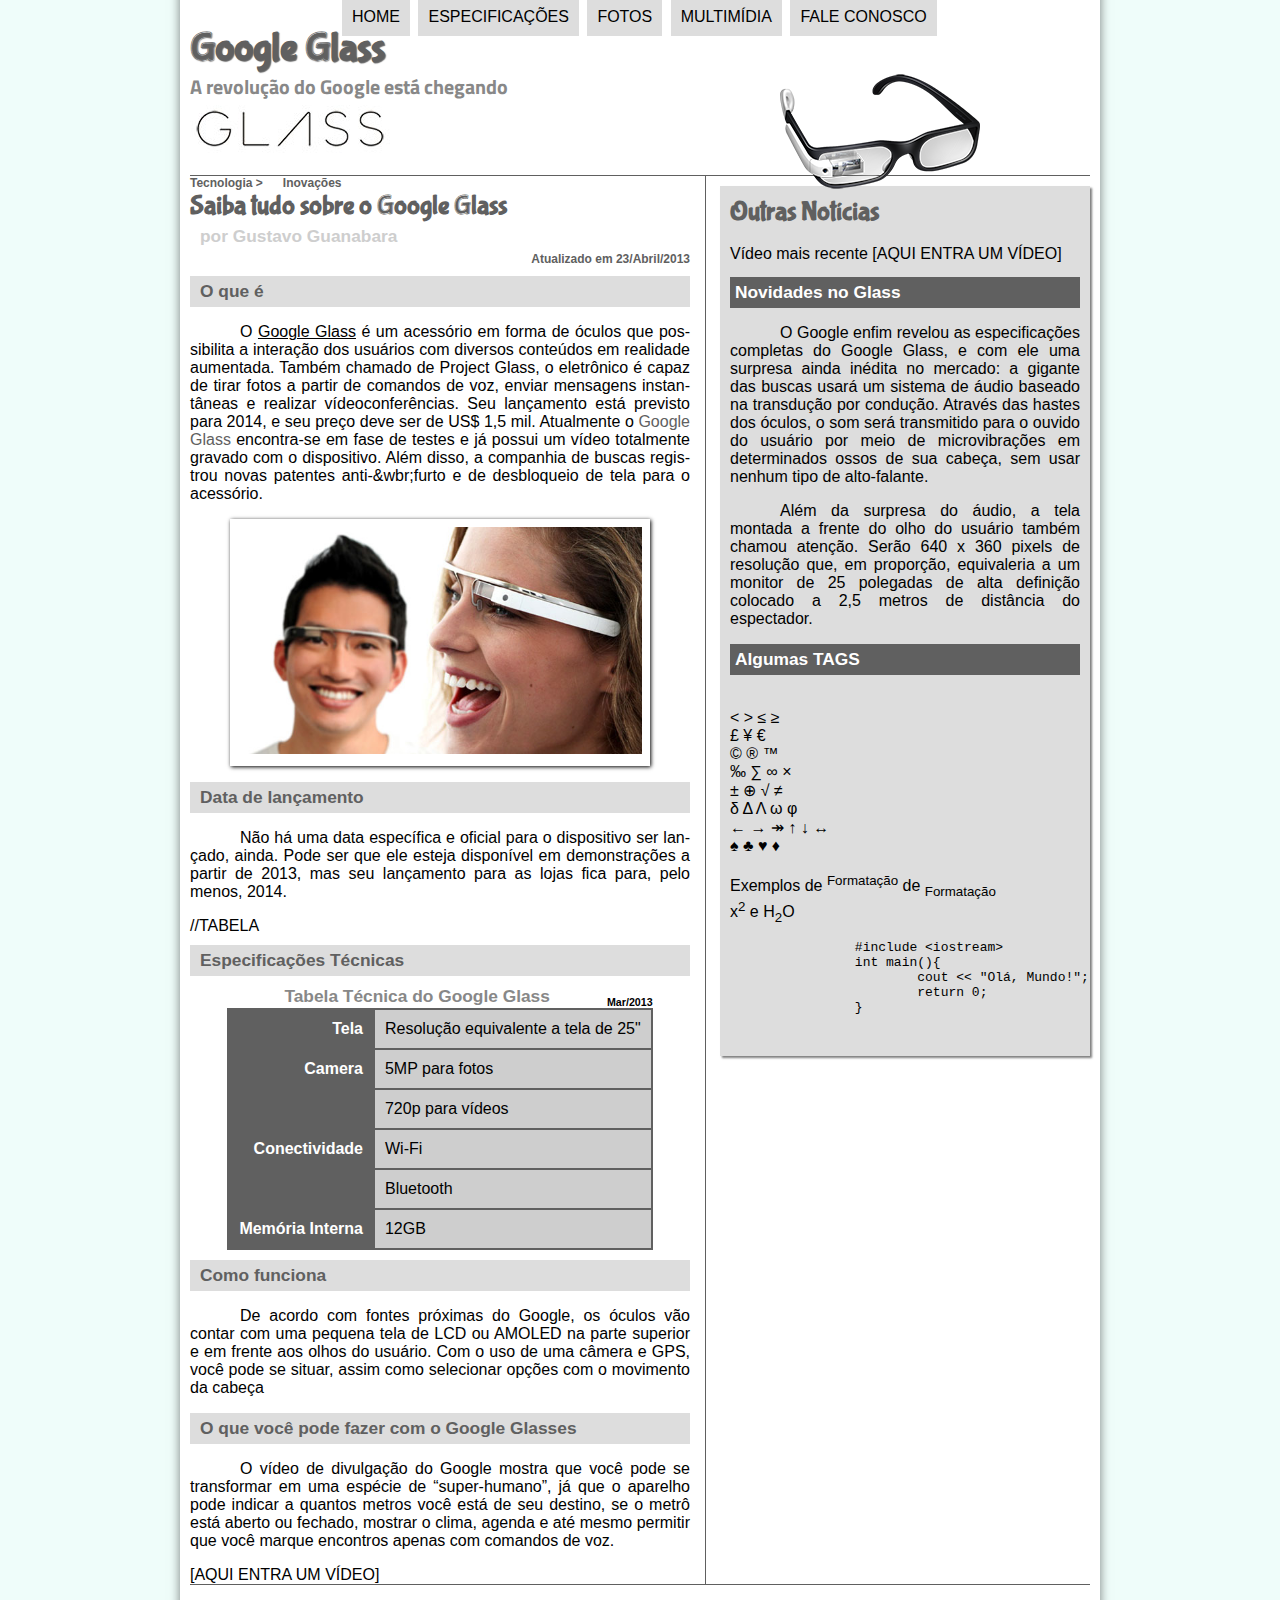
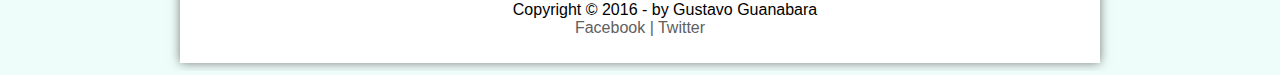
<file: index.html>
﻿<!DOCTYPE html>
<html>
    <head>
        <meta charset="UTF-8"/>
        <title>Tudo sobre Google Glass</title>  
		<link rel="stylesheet" href="_css/estilo.css"/>
    </head>
	<script language="javascript" src="_javascript/funcoes.js"></script>
    <body>
        <div id="interface">
			<header id="cabecalho">
				<hgroup>    
					<h1>Google Glass</h1>
					<h2>A revolução do Google está chegando</h2>
				</hgroup>
				<img id="icone" src="_imagens/glass-oculos-preto-peq.png"/>
				<nav id="menu">
					<h1>Menu Principal</h1>
					<ul type="disc">
						<li onmouseover="mudaFoto('_imagens/home.png')" onmouseout="mudaFoto('_imagens/glass-oculos-preto-peq.png')"><a href="index.html">Home</a></li>
						<li onmouseover="mudaFoto('_imagens/especificacoes.png')" onmouseout="mudaFoto('_imagens/glass-oculos-preto-peq.png')"><a href="specs.html">Especificações</a></li>
						<li onmouseover="mudaFoto('_imagens/fotos.png')" onmouseout="mudaFoto('_imagens/glass-oculos-preto-peq.png')"><a href="fotos.html">Fotos</a></li>
						<li onmouseover="mudaFoto('_imagens/multimidia.png')" onmouseout="mudaFoto('_imagens/glass-oculos-preto-peq.png')"><a href="multimidia.html">Multimídia</a></li>
						<li onmouseover="mudaFoto('_imagens/contato.png')" onmouseout="mudaFoto('_imagens/glass-oculos-preto-peq.png')"><a href="fale-conosco.html">Fale conosco</a></li>
					</ul>
				</nav>
			</header>
			<section id="corpo">
			<article id="noticia-principal">
				<header id="cabecalho-artigo">
				<hgroup>
					<h3>Tecnologia > &nbsp;&nbsp;&nbsp;&nbsp; Inovações</h3> <!-- &nbsp; dá espaços e <br/> quebra a linha -->
					<h1>Saiba tudo sobre o Google Glass</h1>
					<h2>por Gustavo Guanabara</h2>
					<h3 class="direita">Atualizado em 23/Abril/2013</h3>
				</hgroup>				
				</header>
	<h2 style="text-align: left">O que é</h2> <!-- &wbr; separa a palavra sem hífen e &shy; separa a palavra com hífen -->
	<p>O <span style="text-decoration: underline;">Google Glass</span> é um aces&shy;só&shy;rio em for&shy;ma de óculos que pos&shy;sibi&shy;li&shy;ta a in&shy;tera&shy;ção dos usuá&shy;rios com di&shy;ver&shy;sos con&shy;teú&shy;dos em reali&shy;da&shy;de aumen&shy;ta&shy;da. Também chamado de Project Glass, o ele&shy;trôni&shy;co é capaz de tirar fotos a partir de coma&shy;ndos de voz, enviar mensa&shy;gens ins&shy;tan&shy;tâ&shy;neas e rea&shy;li&shy;zar ví&shy;deo&shy;con&shy;fe&shy;rên&shy;cias. Seu lan&shy;çame&shy;nto está pre&shy;visto para 2014, e seu preço deve ser de US$ 1,5 mil. Atual&shy;me&shy;nte o <a href="http://glass.google.com" target="_blank">Google Glass</a> en&shy;con&shy;tra-se em fase de tes&shy;tes e já pos&shy;sui um vídeo to&shy;tal&shy;mente gra&shy;va&shy;do com o dis&shy;posi&shy;ti&shy;vo. Além dis&shy;so, a compa&shy;nhia de buscas re&shy;gis&shy;trou novas pa&shy;ten&shy;tes anti-&wbr;furto e de des&shy;blo&shy;queio de tela para o aces&shy;só&shy;rio.</p>
	
	<figure class="foto-legenda">
		<img src="_imagens/glass-quadro-homem-mulher.jpg"/>
		<figcaption>
			<h3>Google Glass</h3>
			<p>Uma nova maneira de ver o mundo.</p>
		</figcaption>
	</figure>
	
	<h2>Data de lançamento</h2>
	<p>Não há uma data es&shy;pecí&shy;fi&shy;ca e ofi&shy;cial para o dis&shy;posi&shy;tivo ser lan&shy;çado, ainda. Pode ser que ele es&shy;teja disp&shy;oní&shy;vel em de&shy;mons&shy;tra&shy;ções a partir de 2013, mas seu lan&shy;çamen&shy;to para as lojas fica para, pelo menos, 2014.</p>
//TABELA
	<h2>Especificações Técnicas</h2>
	<table id="tabelaspec">
	<caption>Tabela Técnica do Google Glass <span>Mar/2013</span></caption>
	<tr><td class="ce">Tela</td><td class="cd">Resolução equivalente a tela de 25"</td></tr>
	<tr><td rowspan="2" class="ce">Camera</td><td class="cd">5MP para fotos</td></tr>
	<tr><td class="cd">720p para vídeos</td></tr>
	<tr><td rowspan="2" class="ce">Conectividade</td><td class="cd">Wi-Fi</td></tr>
	<tr><td class="cd">Bluetooth</td></tr>
	<tr><td class="ce">Memória Interna</td><td class="cd">12GB</td></tr>
	</table>

	<h2>Como funciona</h2>
	<p>De acordo com fon&shy;tes próximas do Google, os ócu&shy;los vão contar com uma pe&shy;que&shy;na tela de LCD ou AMOLED na parte superior e em frente aos olhos do usuá&shy;rio. Com o uso de uma câ&shy;mera e GPS, vo&shy;cê pode se si&shy;tuar, assim como se&shy;le&shy;cio&shy;nar opções com o mo&shy;vi&shy;men&shy;to da ca&shy;be&shy;ça</p>

	<h2>O que você pode fazer com o Google Glasses</h2>
	<p>O vídeo de di&shy;vul&shy;ga&shy;ção do Google mos&shy;tra que você po&shy;de se trans&shy;for&shy;mar em uma espécie de “su&shy;per-hu&shy;ma&shy;no”, já que o apa&shy;re&shy;lho pode indi&shy;car a quan&shy;tos metros você está de seu des&shy;tino, se o metrô está aber&shy;to ou fe&shy;cha&shy;do, mos&shy;trar o clima, agenda e até mesmo per&shy;mi&shy;tir que você mar&shy;que en&shy;con&shy;tros apenas com coman&shy;dos de voz.</p>

	[AQUI ENTRA UM VÍDEO]
			</article>
	</section>
	<aside id="lateral">
	<h1>Outras Notícias</h1>
	Vídeo mais recente

	[AQUI ENTRA UM VÍDEO]

	<h2>Novidades no Glass</h2>
	<p>O Google enfim revelou as especificações completas do Google Glass, e com ele uma surpresa ainda inédita no mercado: a gigante das buscas usará um sistema de áudio baseado na transdução por condução. Através das hastes dos óculos, o som será transmitido para o ouvido do usuário por meio de microvibrações em determinados ossos de sua cabeça, sem usar nenhum tipo de alto-falante.</p>

	<p>Além da surpresa do áudio, a tela montada a frente do olho do usuário também chamou atenção. Serão 640 x 360 pixels de resolução que, em proporção, equivaleria a um monitor de 25 polegadas de alta definição colocado a 2,5 metros de distância do espectador.</p>

	<h2>Algumas TAGS</h2>
	<p><br/>&lt;
	&gt;
	&le;
	&ge;<br/>
	&pound;
	&yen;
	&euro;<br/>
	&copy;
	&reg;
	&trade;<br/>
	&permil;
	&sum;
	&infin;
	&times;<br/>
	&plusmn;
	&oplus;
	&radic;
	&ne;<br/>
	&delta;
	&Delta;
	&Lambda;
	&omega;
	&phi;<br/>
	&larr;
	&rarr;
	&Rarr;
	&uarr;
	&darr;
	&harr;<br/>
	&spades;
	&clubs;
	&hearts;
	&diams;<br/><br/>
		Exemplos de <sup>Formatação</sup> de <sub>Formatação</sub> <br/>
		x<sup>2</sup> e H<sub>2</sub>O<br/>
		<code><pre>
		#include &lt;iostream&gt;
		int main(){
			cout << "Olá, Mundo!";
			return 0;
		}
		</pre></code>

		</p>
	</aside>
	<footer id="rodape">
				<p>Copyright &copy; 2016 - by Gustavo Guanabara<br/>
				<a href="http://facebook.com/sonetando" target="_blank">Facebook<a/> | <a href="http://twitter.com/Luizin07" target="_blank">Twitter<a/></p>
			</footer>
        </div>
    </body>
</html>
</file>
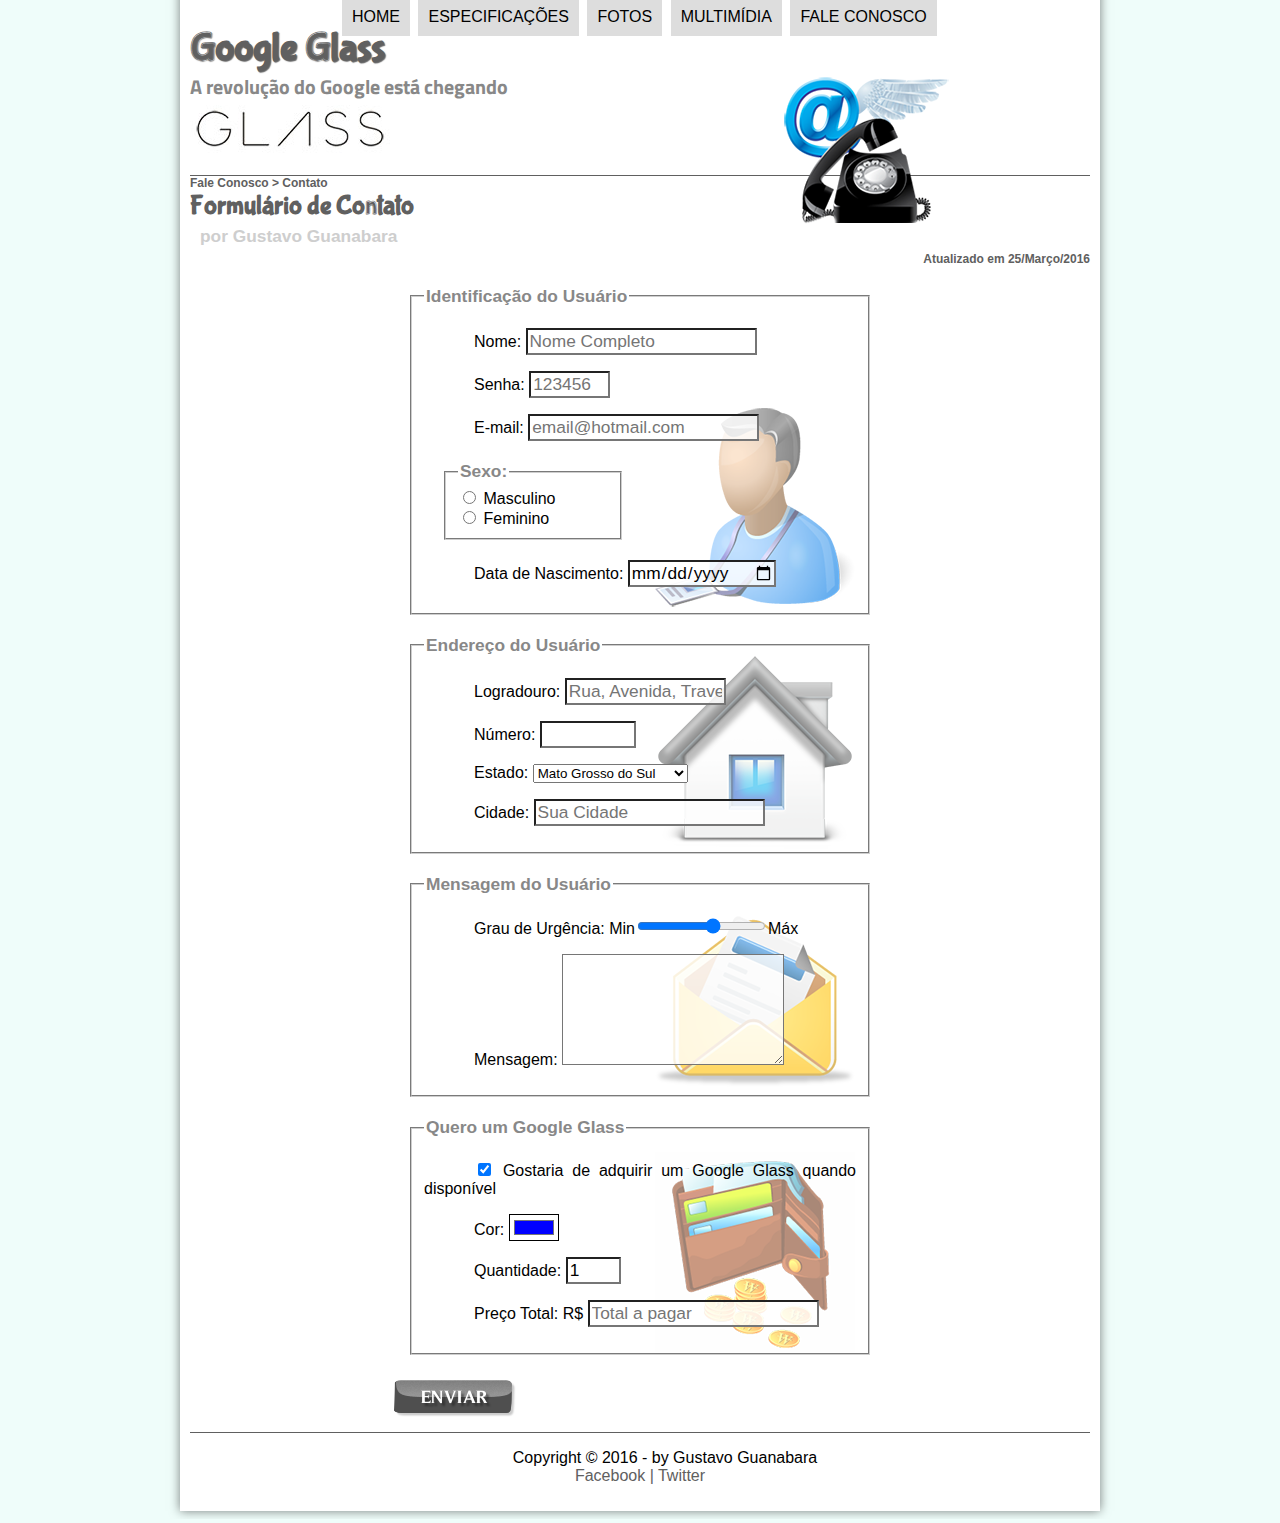
<file: fale-conosco.html>
<!DOCTYPE html>
<html>
    <head>
        <meta charset="UTF-8"/>
        <title>Tudo sobre Google Glass</title>  
		<link rel="stylesheet" href="_css/estilo.css"/>
		<link rel="stylesheet" href="_css/form.css"/>
		<script language="javascript" src="_javascript/funcoes.js"></script>	
		<script>
			function calc_total(){
				var qtd = parseInt(document.getElementById('cQtd').value);
				tot = qtd * 1500;
				document.getElementById('cTot').value = tot;
			}
		</script>
    </head>
    <body>
        <div id="interface">
			<header id="cabecalho">
				<hgroup>    
					<h1>Google Glass</h1>
					<h2>A revolução do Google está chegando</h2>
				</hgroup>
				<img id="icone" src="_imagens/contato.png"/>
				<nav id="menu">
					<h1>Menu Principal</h1>
					<ul type="disc">
						<li onmouseover="mudaFoto('_imagens/home.png')" onmouseout="mudaFoto('_imagens/contato.png')"><a href="index.html">Home</a></li>
						<li onmouseover="mudaFoto('_imagens/especificacoes.png')" onmouseout="mudaFoto('_imagens/contato.png')"><a href="specs.html">Especificações</a></li>
						<li onmouseover="mudaFoto('_imagens/fotos.png')" onmouseout="mudaFoto('_imagens/contato.png')"><a href="fotos.html">Fotos</a></li>
						<li onmouseover="mudaFoto('_imagens/multimidia.png')" onmouseout="mudaFoto('_imagens/contato.png')"><a href="multimidia.html">Multimídia</a></li>
						<li onmouseover="mudaFoto('_imagens/contato.png')" onmouseout="mudaFoto('_imagens/contato.png')"><a href="fale-conosco.html">Fale conosco</a></li>
					</ul>
				</nav>
			</header>
<section id="corpo-full">
	<article id="noticia-principal">
				<header id="cabecalho-artigo">
				<hgroup>
					<h3>Fale Conosco > Contato</h3> <!-- &nbsp; dá espaços e <br/> quebra a linha -->
					<h1>Formulário de Contato</h1>
					<h2>por Gustavo Guanabara</h2>
					<h3 class="direita">Atualizado em 25/Março/2016</h3>
				</hgroup>				
				</header>

<form method="post" id="fContato" action="mailto:luizcarlos_bsb2006@hotmail.com" oninput="calc_total();">
	<fieldset id="usuario">
		<legend>Identificação do Usuário</legend>
			<p><label for="cNome">Nome: </label><input type="text" name="tNome" id="cNome" size="20" maxlength="30" placeholder="Nome Completo"/></p>
			<p><label for="cSenha">Senha: </label><input type="password" name="tSenha" id="cSenha" size="5" maxlength="6" placeholder="123456"/></p>
			<p><label for="cEmail">E-mail: </label><input type="email" name="tEmail" id="cEmail" size="20" maxlength="40" placeholder="email@hotmail.com"/></p>
			<fieldset id="sexo"><legend>Sexo:</legend>
				<input type="radio" name="tSexo" id="cMas"/> <label for="cMas" checked>Masculino</label><br/>
				<input type="radio" name="tSexo" id="cFem"/> <label for="cFem">Feminino</label></fieldset>
			<p><label for="cNasc">Data de Nascimento: </label><input type="date" name="tNasc" id="cNasc"/></p>
	</fieldset>

	<fieldset id="endereco">
		<legend>Endereço do Usuário</legend>
			<p><label for="cRua">Logradouro: </label><input type="text" name="tRua" id="cRua" size="13" maxlength="80" placeholder="Rua, Avenida, Travessa, etc."/></p>
			<p><label for="cNum">Número: </label><input type="number" name="tNum" id="cNum" min="0" max="99999"/></p>
			<p><label for="cEst">Estado: </label>
			<select name="tEst" id="cEst">
				<optgroup label="Região Centro-Oeste">
					<option value="BSB" selected>Brasília</option>
					<option value="MT" selected>Mato Grosso</option>
					<option value="MS" selected>Mato Grosso do Sul</option>
				</optgroup>
				<optgroup label="Região Sudeste">
					<option value="RJ">Rio de Janeiro</option>
					<option value="SP">São Paulo</option>
					<option value="MG">Minas Gerais</option>
				</optgroup>
				<optgroup label="Região Sul">
					<option value="PR">Paraná</option>
					<option value="SC">Santa Catarina</option>
					<option value="RS">Rio Grande do Sul</option>
				</optgroup>
			</select></p>
			<p><label for="cCid">Cidade: </label>
			<input type="text" name="tCid" id="cCid" maxlength="40" size="20" placeholder="Sua Cidade" list="cidade"/></p>
			<datalist id="cidade">
				<option value="Plano Piloto"></option>
				<option value="Taguatinga"></option>
				<option value="Ceilândia"></option>
				<option value="Samambaia"></option>
			</datalist>
	</fieldset>

	<fieldset id="mensagem">
		<legend>Mensagem do Usuário </legend>
			<p><label for="cUrg">Grau de Urgência:
			Min<input type="range" name="tUrg" id="cUrg" min="0" max="10" step="2"/>Máx</p>
			<p><label for="cMsg">Mensagem: 
			<textarea type="tMsg" name="cMsg" id="cMsg" col="35" rows="5" placeholder="Deixe aqui sua mensagem">
			</textarea></p>
	</fieldset>

	<fieldset id="pedido">
		<legend id="pedido">Quero um Google Glass</legend>
			<p><input type="checkbox" name="tPed" id="cPed" checked/>
			<label for="cPed">Gostaria de adquirir um Google Glass quando disponível </label></p>
			<p><label for="cCor">Cor: 
			<input type="color" name="tCor" id="cCor" value="#0000FF"/></p>
			<p><label for="cQtd">Quantidade: 
			<input type="number" name="tQtd"id="cQtd" min="1" max="5" value="1"/></p>
			<p><label for="cTot">Preço Total: R$ 
			<input type="text" name="tTot" id="cTot" placeholder="Total a pagar" readonly/></p>
	</fieldset>

	<input type="image" name="tEnviar" src="_imagens/botao-enviar.png"/>
</form>
	</article>	
</section>	
			<footer id="rodape">
				<p>Copyright &copy; 2016 - by Gustavo Guanabara<br/>
				<a href="http://facebook.com/sonetando" target="_blank">Facebook<a/> | <a href="http://twitter.com/Luizin07" target="_blank">Twitter<a/></p>
			</footer>
        </div>
    </body>
</html>
</file>
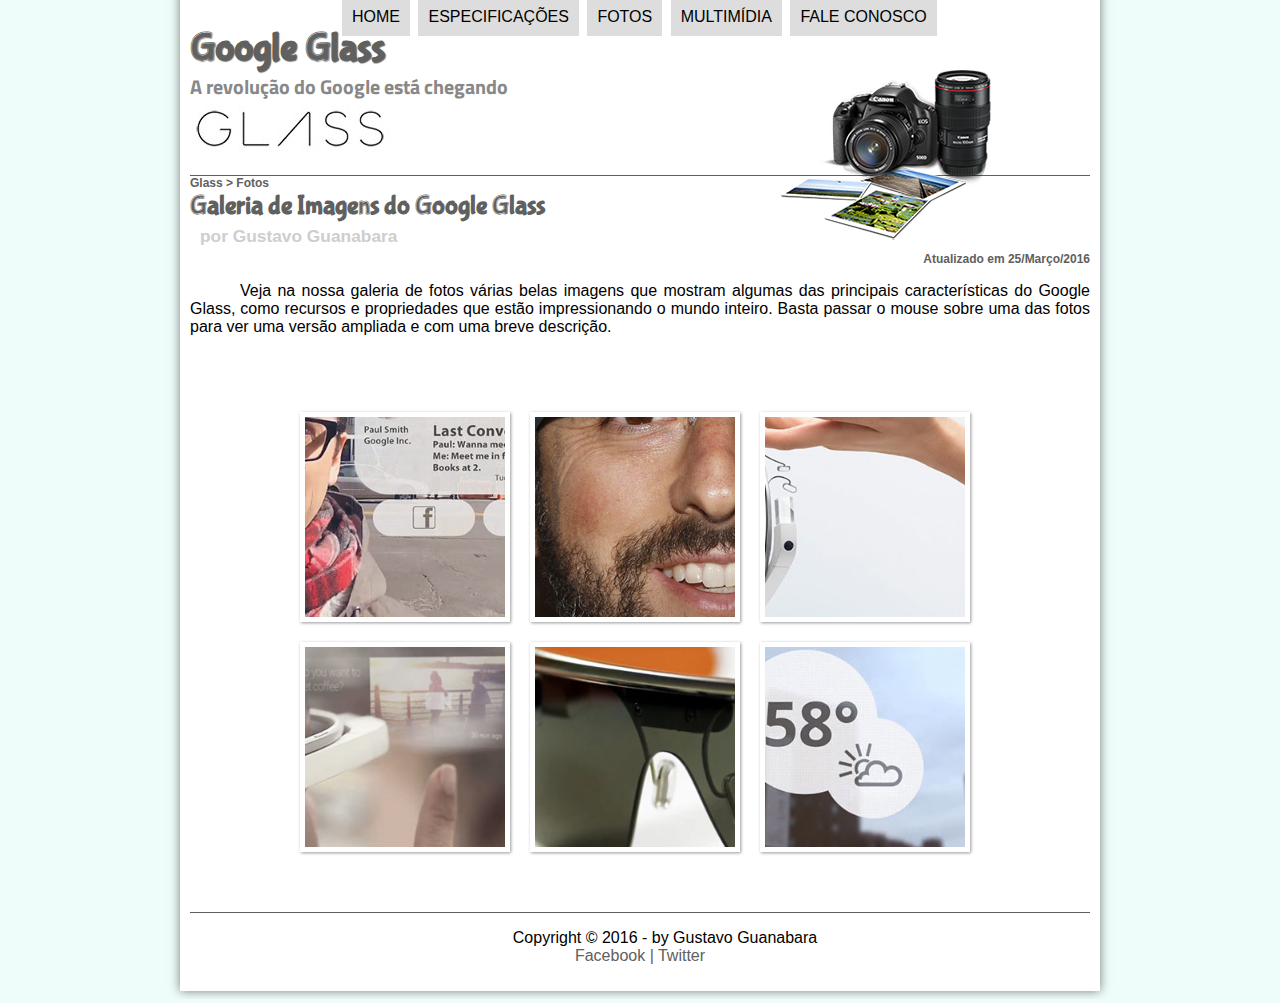
<file: fotos.html>
<!DOCTYPE html>
<html>
    <head>
        <meta charset="UTF-8"/>
        <title>Tudo sobre Google Glass</title>  
		<link rel="stylesheet" href="_css/estilo.css"/>
		<link rel="stylesheet" href="_css/fotos.css"/>
    </head>
	<script language="javascript" src="_javascript/funcoes.js"></script>
    <body>
        <div id="interface">
			<header id="cabecalho">
				<hgroup>    
					<h1>Google Glass</h1>
					<h2>A revolução do Google está chegando</h2>
				</hgroup>
				<img id="icone" src="_imagens/fotos.png"/>
				<nav id="menu">
					<h1>Menu Principal</h1>
					<ul type="disc">
						<li onmouseover="mudaFoto('_imagens/home.png')" onmouseout="mudaFoto('_imagens/fotos.png')"><a href="index.html">Home</a></li>
						<li onmouseover="mudaFoto('_imagens/especificacoes.png')" onmouseout="mudaFoto('_imagens/fotos.png')"><a href="specs.html">Especificações</a></li>
						<li onmouseover="mudaFoto('_imagens/fotos.png')" onmouseout="mudaFoto('_imagens/fotos.png')"><a href="fotos.html">Fotos</a></li>
						<li onmouseover="mudaFoto('_imagens/multimidia.png')" onmouseout="mudaFoto('_imagens/fotos.png')"><a href="multimidia.html">Multimídia</a></li>
						<li onmouseover="mudaFoto('_imagens/contato.png')" onmouseout="mudaFoto('_imagens/fotos.png')"><a href="fale-conosco.html">Fale conosco</a></li>
					</ul>
				</nav>
			</header>
<section id="corpo-full">
	<article id="noticia-principal">
				<header id="cabecalho-artigo">
				<hgroup>
					<h3>Glass > Fotos</h3> <!-- &nbsp; dá espaços e <br/> quebra a linha -->
					<h1>Galeria de Imagens do Google Glass</h1>
					<h2>por Gustavo Guanabara</h2>
					<h3 class="direita">Atualizado em 25/Março/2016</h3>
				</hgroup>				
				</header>
	</article>

<p>Veja na nossa galeria de fotos várias belas imagens que mostram algumas das principais características do Google Glass, como recursos e propriedades que estão impressionando o mundo inteiro. Basta passar o mouse sobre uma das fotos para ver uma versão ampliada e com uma breve descrição.</p>

<ul id="album-fotos">
<li id="foto01"><span>Agenda e lembretes</span></li>
<li id="foto02"><span>Sergey Brin usando o Glass</span></li>
<li id="foto03"><span>Leve e compacto</span></li>
<li id="foto04"><span>Sensação de uma tela de 50"</span></li>
<li id="foto05"><span>Vários tipos de lente</span></li>
<li id="foto06"><span>Informações importantes</span></li>
</ul>
</section>
			<footer id="rodape">
				<p>Copyright &copy; 2016 - by Gustavo Guanabara<br/>
				<a href="http://facebook.com/sonetando" target="_blank">Facebook<a/> | <a href="http://twitter.com/Luizin07" target="_blank">Twitter<a/></p>
			</footer>
        </div>
    </body>
</html>
</file>
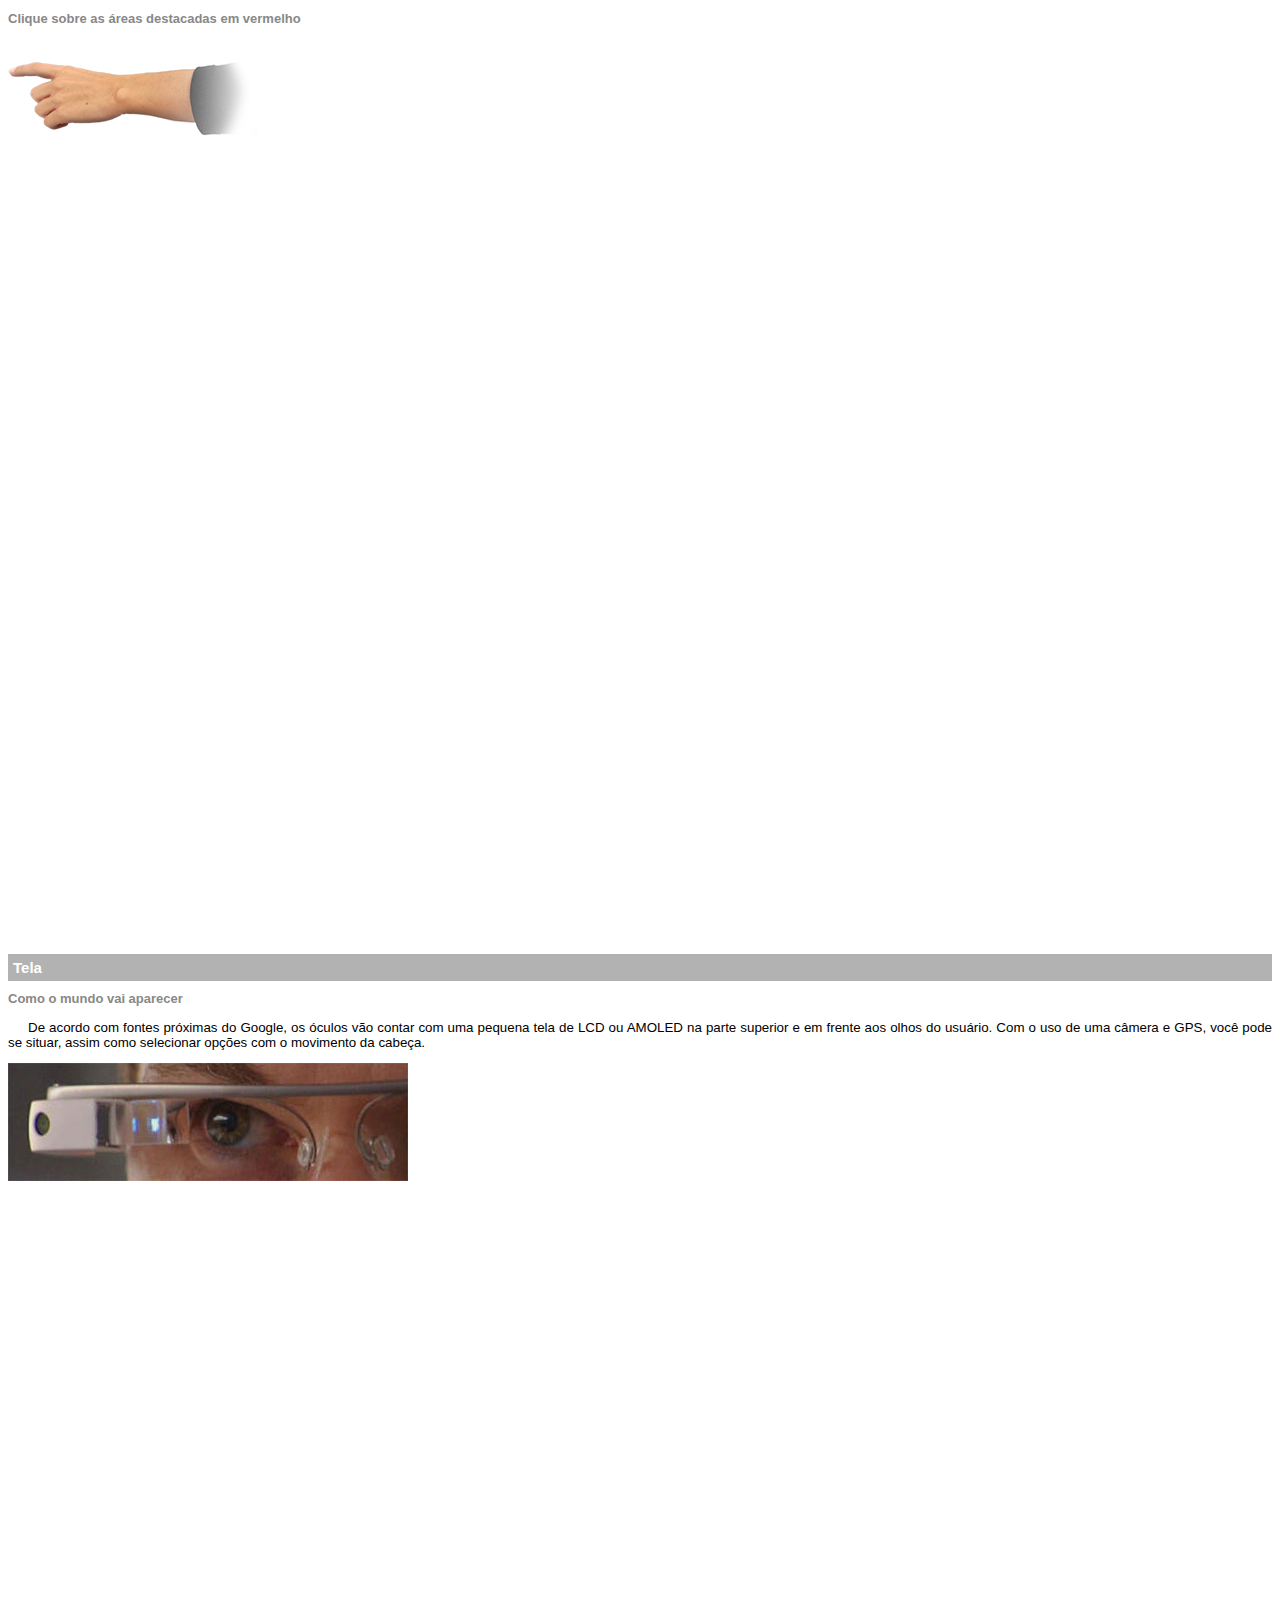
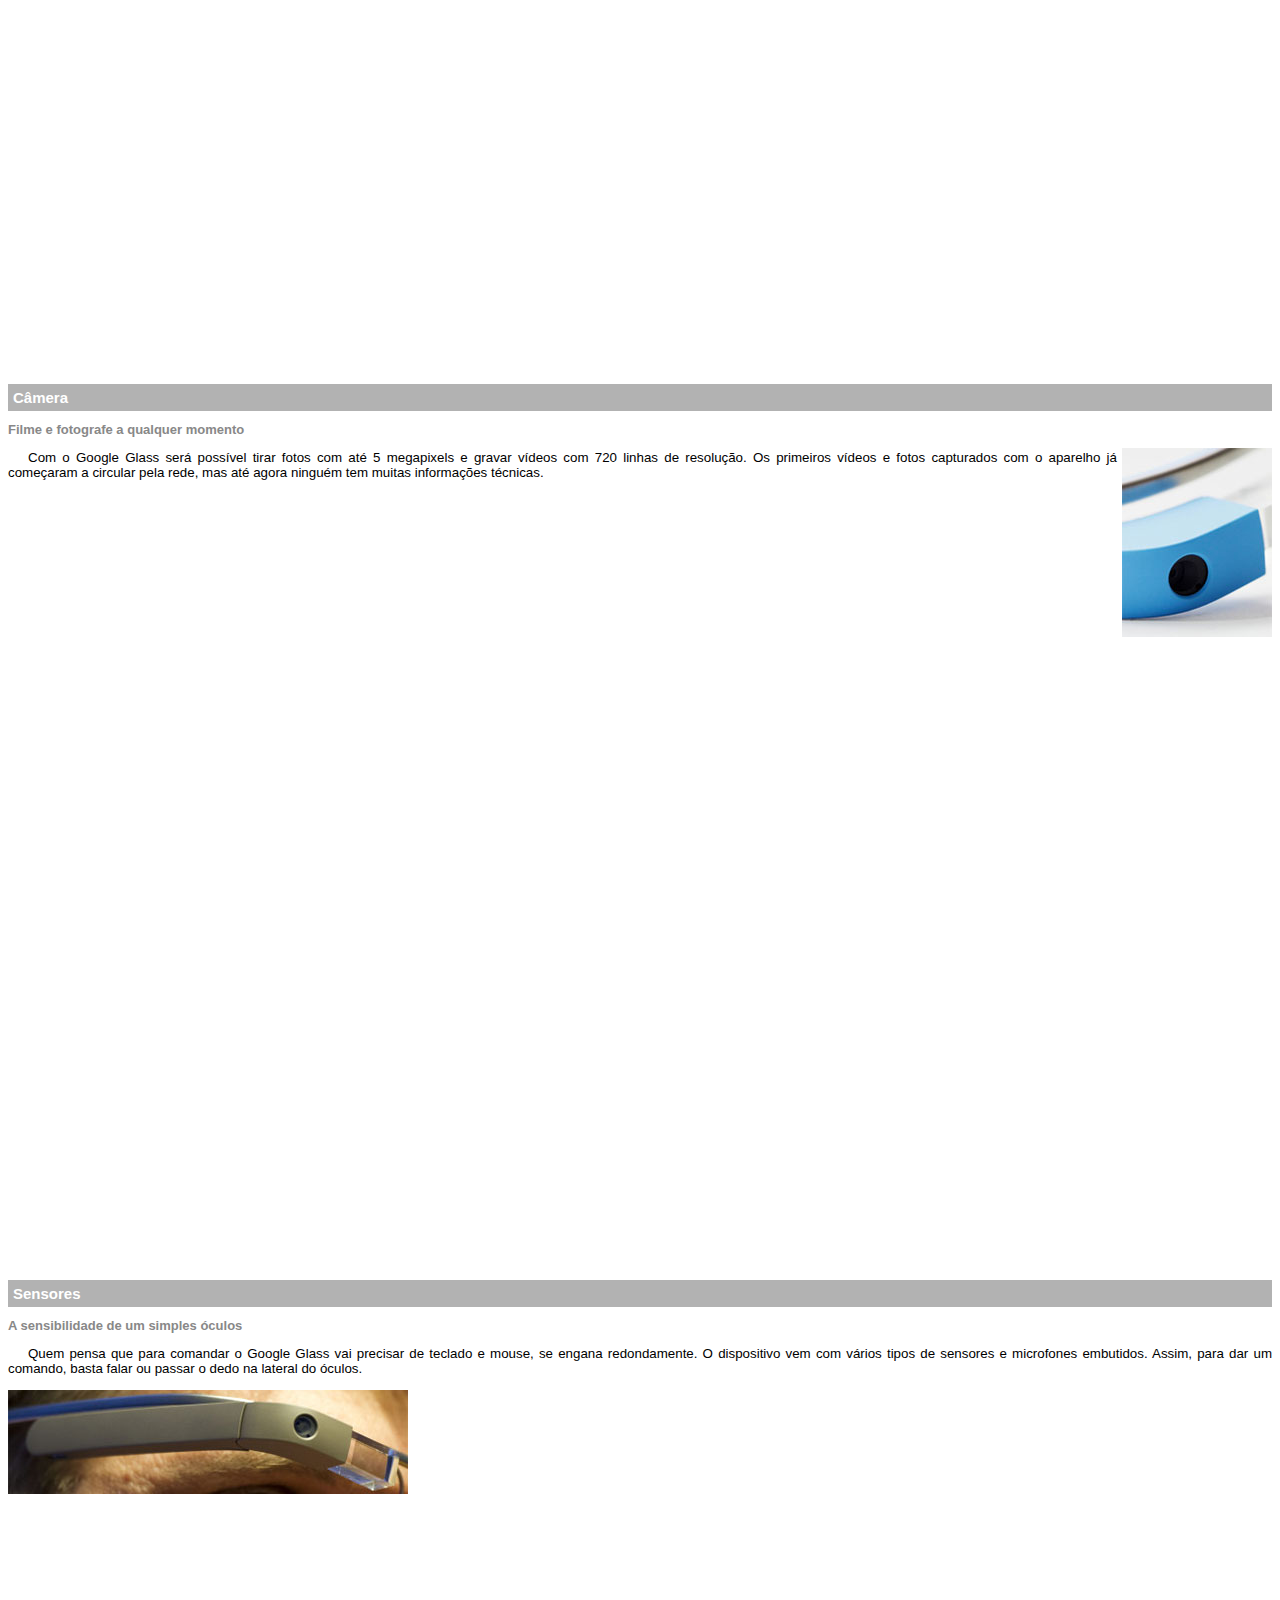
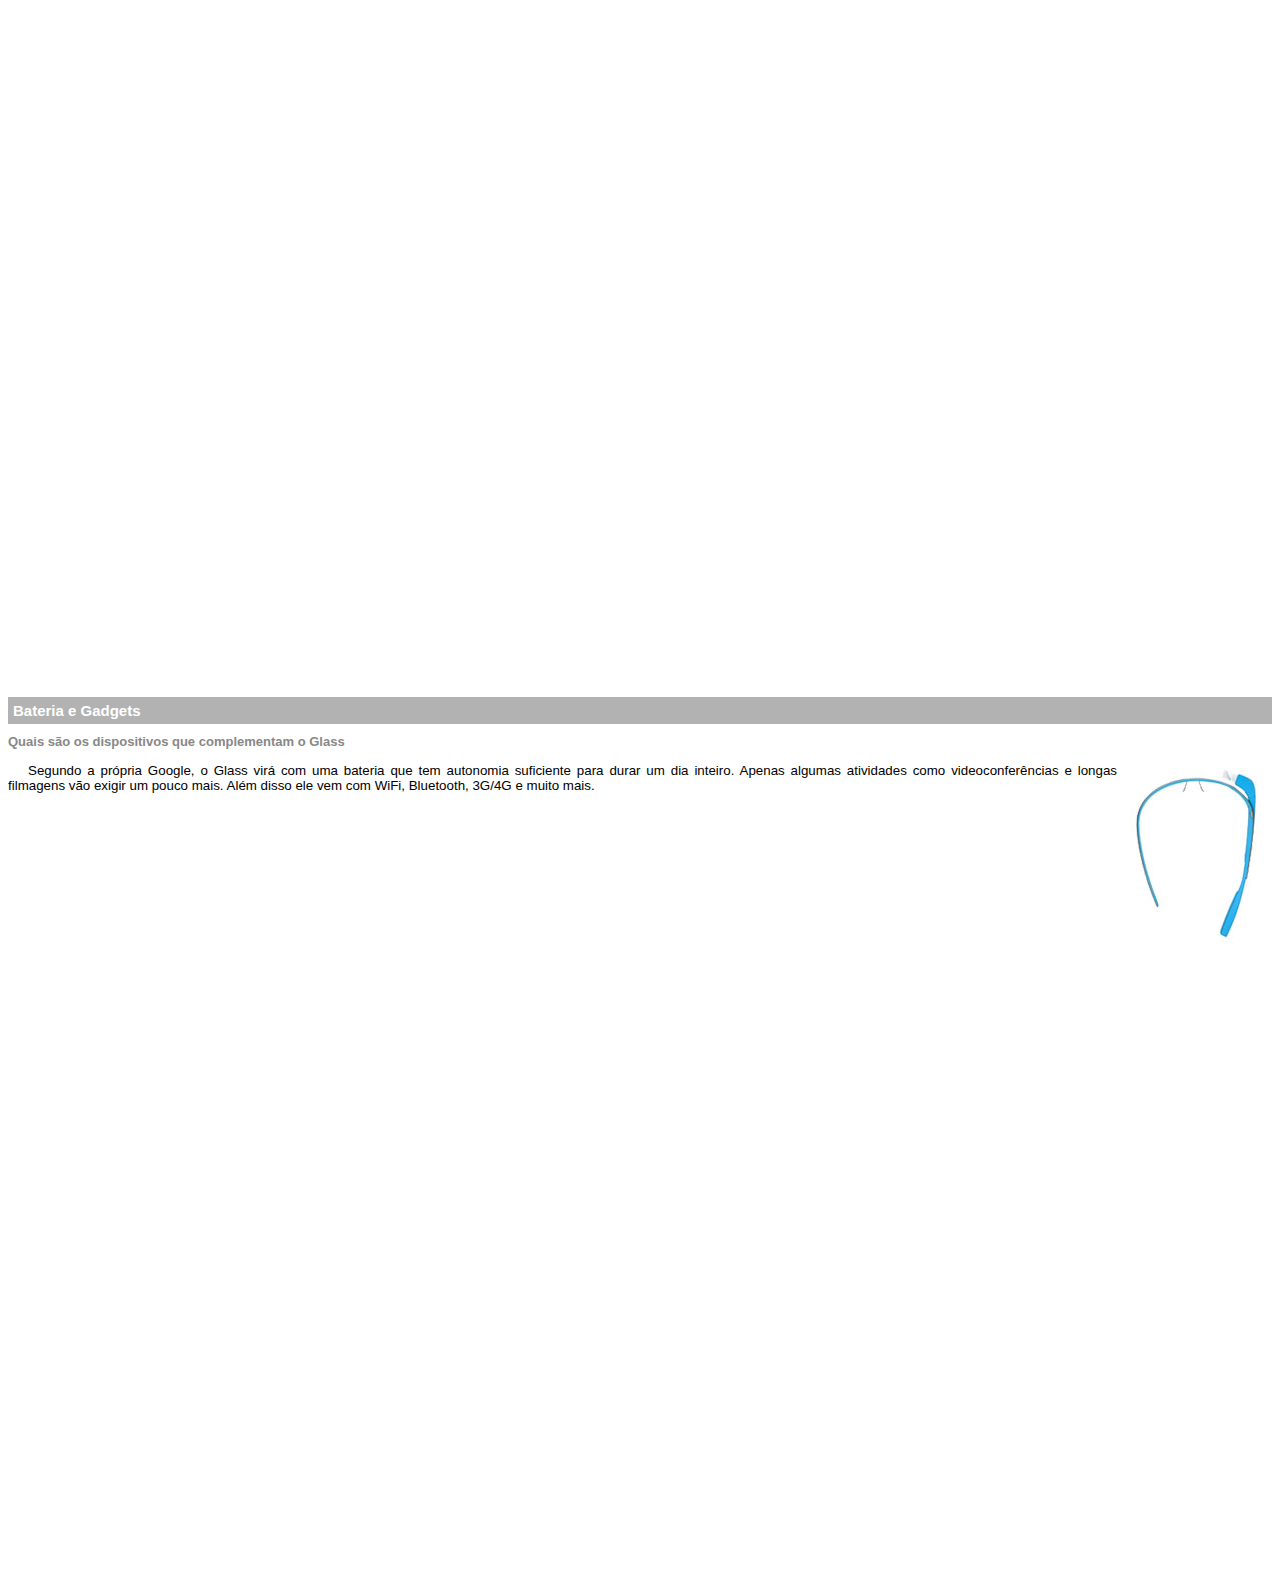
<file: google-glass.html>
<!DOCTYPE html>
<html>
<head>
	<meta charset="UTF-8"/>
	<title>Informações sobre Google Glass</title>
	<style>
		body{
			font-family: Arial;
			font-size: 10pt;			
		}
		p{
			text-align: justify;
			text-indent: 20px;
		}
		article h1{
			font-size: 15px;
			color: #ffffff;
			background-color: rgba(0,0,0,.3);
			padding: 5px;
			margin: 0x;
		}
		article h2{
			font-size: 13px;
			color: #888888;
			margin: 0x;
		}
		article{
			margin-bottom: 800px;
		}
		img.img-dir{
			display: block;
			float: right;
			margin-left: 5px;
		}
	</style>
</head>
<body>
<article id="top">
<header>
<h2>Clique sobre as áreas destacadas em vermelho</h2>
</header>
<img src="_imagens/mao.png" alt="Mão apontando para a esquerda."/></article>

<article id="tela">
<header>
<h1>Tela</h1>
<h2>Como o mundo vai aparecer</h2>
</header>
<p>De acordo com fontes próximas do Google, os óculos vão contar com uma pequena tela de LCD ou AMOLED na parte superior e em frente aos olhos do usuário. Com o uso de uma câmera e GPS, você pode se situar, assim como selecionar opções com o movimento da cabeça.</p>
<img src="_imagens/det-tela.jpg" alt="Tela do Google Glass."/></article>

<article id="camera">
<header>
<h1>Câmera</h1>
<h2>Filme e fotografe a qualquer momento</h2>
</header>
<img src="_imagens/det-camera.jpg" alt="Câmera do Google Glass."  class="img-dir"/>
<p>Com o Google Glass será possível tirar fotos com até 5 megapixels e gravar vídeos com 720 linhas de resolução. Os primeiros vídeos e fotos capturados com o aparelho já começaram a circular pela rede, mas até agora ninguém tem muitas informações técnicas.</p></article>

<article id="sensores">
<header>
<h1>Sensores</h1>
<h2>A sensibilidade de um simples óculos</h2>
</header>
<p>Quem pensa que para comandar o Google Glass vai precisar de teclado e mouse, se engana redondamente. O dispositivo vem com vários tipos de sensores e microfones embutidos. Assim, para dar um comando, basta falar ou passar o dedo na lateral do óculos.</p>
<img src="_imagens/det-touch.jpg" alt="Sensores do Google Glass."/></article>

<article id="gadgets">
<header>
<h1>Bateria e Gadgets</h1>
<h2>Quais são os dispositivos que complementam o Glass</h2>
</header>
<img src="_imagens/det-bateria.jpg" alt="Bateria e Gadgets do Google Glass." class="img-dir"/>
<p>Segundo a própria Google, o Glass virá com uma bateria que tem autonomia suficiente para durar um dia inteiro. Apenas algumas atividades como videoconferências e longas filmagens vão exigir um pouco mais. Além disso ele vem com WiFi, Bluetooth, 3G/4G e muito mais.</p></article>
</body>
</html>
</file>
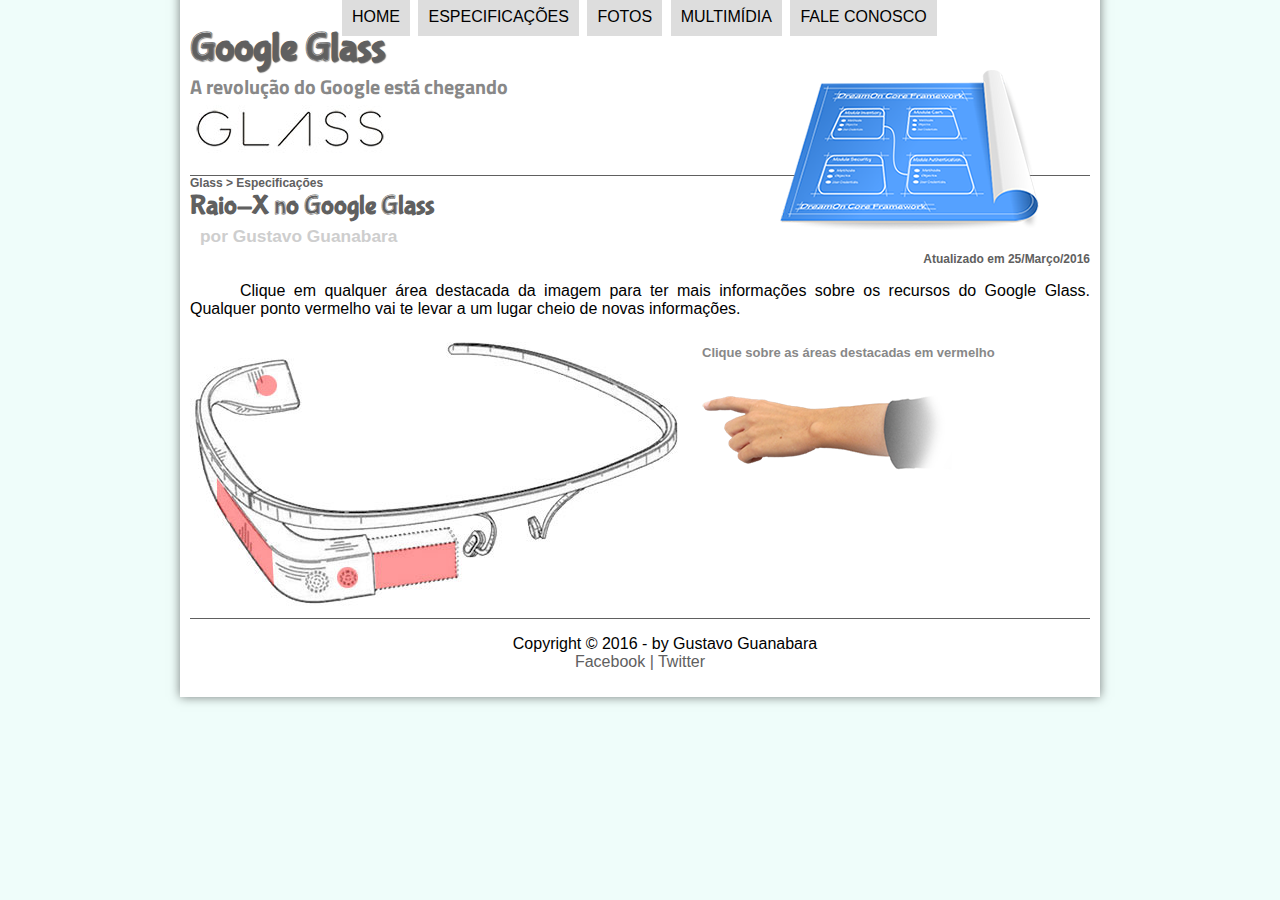
<file: specs.html>
<!DOCTYPE html>
<html>
    <head>
        <meta charset="UTF-8"/>
        <title>Tudo sobre Google Glass</title>  
		<link rel="stylesheet" href="_css/estilo.css"/>
		<link rel="stylesheet" href="_css/specs.css"/>
    </head>
	<script language="javascript" src="_javascript/funcoes.js"></script>
    <body>
        <div id="interface">
			<header id="cabecalho">
				<hgroup>    
					<h1>Google Glass</h1>
					<h2>A revolução do Google está chegando</h2>
				</hgroup>
				<img id="icone" src="_imagens/especificacoes.png"/>
				<nav id="menu">
					<h1>Menu Principal</h1>
					<ul type="disc">
						<li onmouseover="mudaFoto('_imagens/home.png')" onmouseout="mudaFoto('_imagens/especificacoes.png')"><a href="index.html">Home</a></li>
						<li onmouseover="mudaFoto('_imagens/especificacoes.png')" onmouseout="mudaFoto('_imagens/especificacoes.png')"><a href="specs.html">Especificações</a></li>
						<li onmouseover="mudaFoto('_imagens/fotos.png')" onmouseout="mudaFoto('_imagens/especificacoes.png')"><a href="fotos.html">Fotos</a></li>
						<li onmouseover="mudaFoto('_imagens/multimidia.png')" onmouseout="mudaFoto('_imagens/especificacoes.png')"><a href="multimidia.html">Multimídia</a></li>
						<li onmouseover="mudaFoto('_imagens/contato.png')" onmouseout="mudaFoto('_imagens/especificacoes.png')"><a href="fale-conosco.html">Fale conosco</a></li>
					</ul>
				</nav>
			</header>
<section id="corpo-full">
	<article id="noticia-principal">
				<header id="cabecalho-artigo">
				<hgroup>
					<h3>Glass > Especificações</h3> <!-- &nbsp; dá espaços e <br/> quebra a linha -->
					<h1>Raio-X no Google Glass</h1>
					<h2>por Gustavo Guanabara</h2>
					<h3 class="direita">Atualizado em 25/Março/2016</h3>
				</hgroup>				
				</header>
	</article>

<p>Clique em qualquer área destacada da imagem para ter mais informações sobre os recursos do Google Glass. Qualquer ponto vermelho vai te levar a um lugar cheio de novas informações.</p>
	<section id="conteudo">
		<img src="_imagens/glass-esquema-marcado.jpg" usemap="#meumapa"/>
		<map name="meumapa">
			<area shape="rect" coords="179,202,270,260" href="google-glass.html#tela" target="janela"/>
			<area shape="circle" coords="158,243,12" href="google-glass.html#camera" target="janela"/>
			<area shape="circle" coords="73,52,12" href="google-glass.html#gadgets" target="janela"/>
			<area shape="poly" coords="28,143,83,216,84,249,27,169" href="google-glass.html#sensores" target="janela"/>
		</map>
		<iframe src="google-glass.html" name="janela" id="frame-spec"></iframe>
	</section>
</section>
			<footer id="rodape">
				<p>Copyright &copy; 2016 - by Gustavo Guanabara<br/>
				<a href="http://facebook.com/sonetando" target="_blank">Facebook<a/> | <a href="http://twitter.com/Luizin07" target="_blank">Twitter<a/></p>
			</footer>
        </div>
    </body>
</html>
</file>
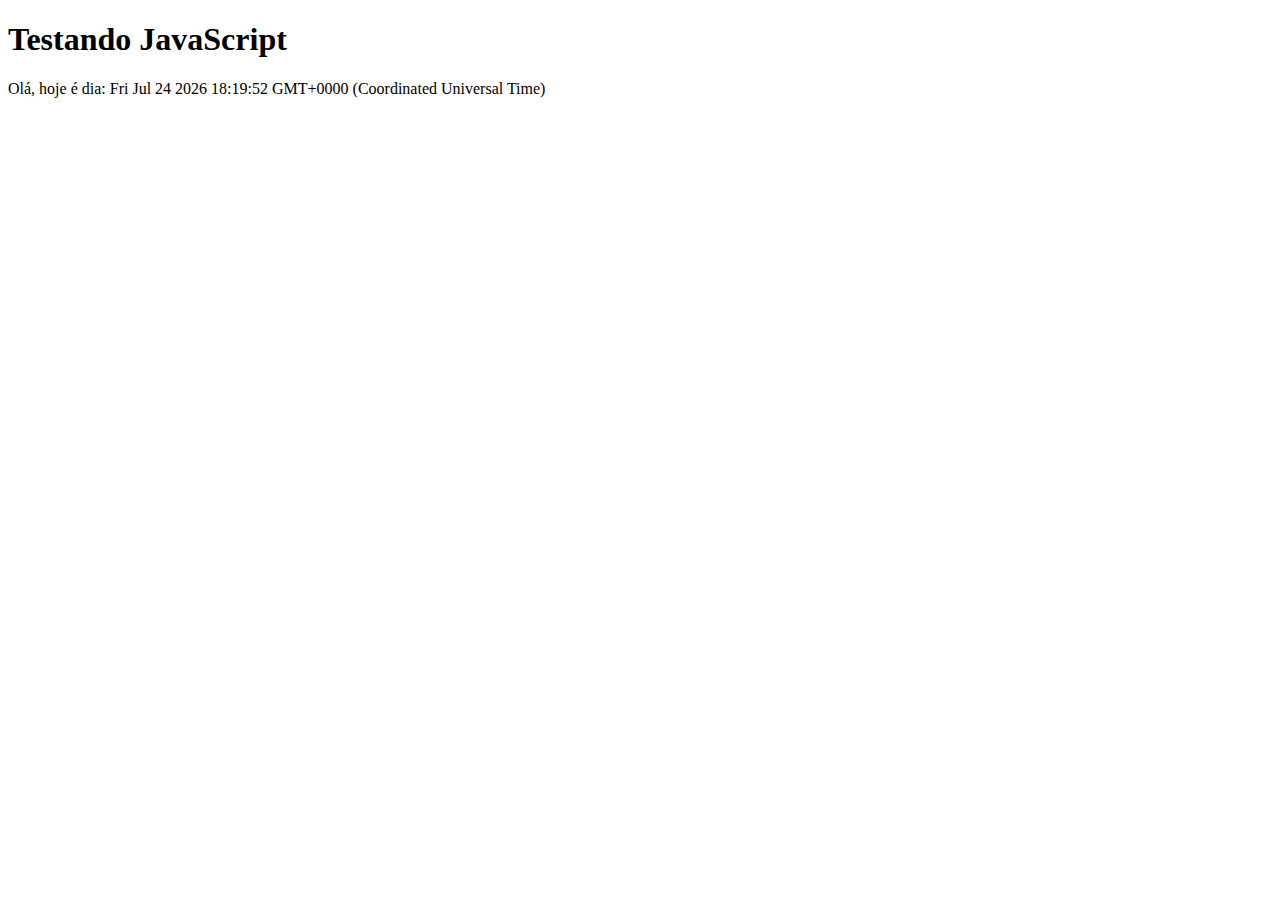
<file: _javascript/testejs01.html>
<!DOCTYPE html>
<html lang="pt-br">
	<head>
		<meta charset="UTF-8"/>
		<title>Teste JavaScript</title>
	</head>
	<body>
		<h1>Testando JavaScript</h1>
		<script>
			//alert("Olá, Mundo!");
			//document.write("Olá, Mundo!");
			document.write("Olá, hoje é dia: " + Date());
			
		</script>
	</body>
</html>
</file>
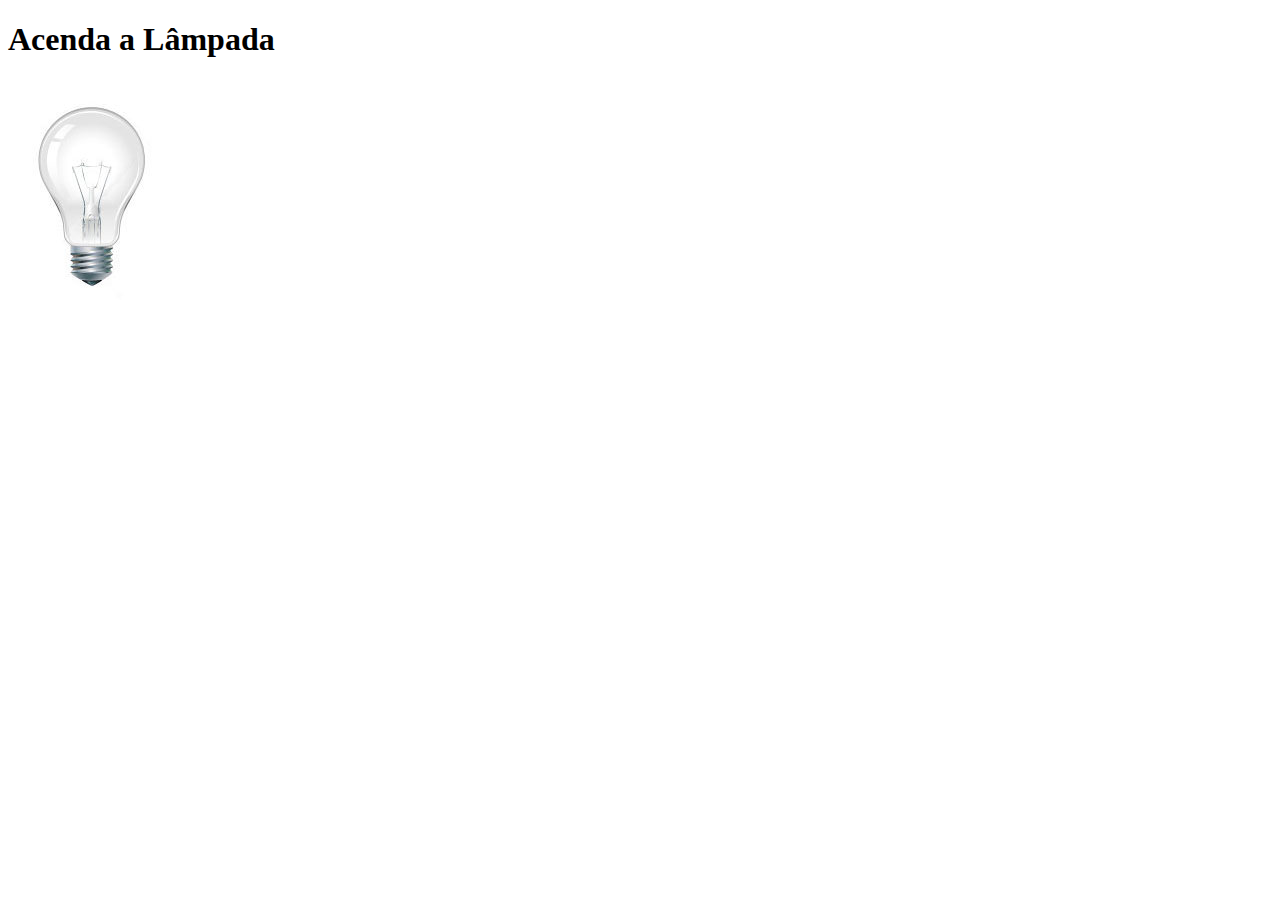
<file: _javascript/testejs02.html>
<!DOCTYPE html>
<html lang="pt-br">
	<head>
		<meta charset="UTF-8"/>
		<title>Teste JavaScript</title>
		<script>
			function acendeLampada(){
				document.getElementById("luz").src="../_imagens/lampada-acesa.jpg";
			}
			function apagaLampada(){
				document.getElementById("luz").src="../_imagens/lampada-apagada.jpg";
			}
			function quebraLampada(){
				document.getElementById("luz").src="../_imagens/lampada-quebrada.jpg";
			}
		</script>
	</head>
	<body>
		<h1>Acenda a Lâmpada</h1>
		<img src="../_imagens/lampada-apagada.jpg" id="luz" onmousemove="acendeLampada()" onmouseout="apagaLampada()" onclick="quebraLampada()"/>
	</body>
</html>
</file>
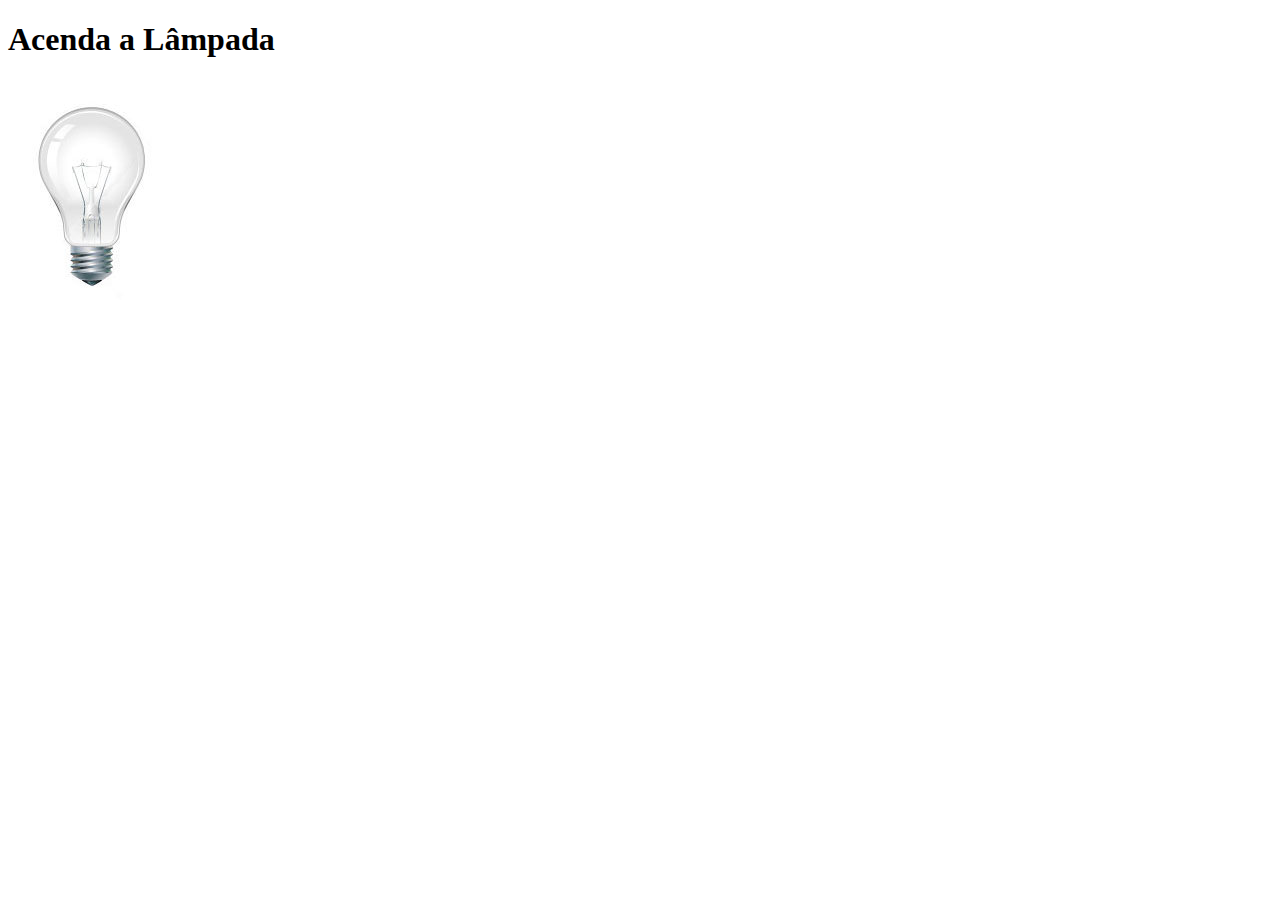
<file: _javascript/testejs03.html>
<!DOCTYPE html>
<html lang="pt-br">
	<head>
		<meta charset="UTF-8"/>
		<title>Teste JavaScript</title>
		<script>
			var quebrada = false;
			function mudaLampada(tipo){
				if(tipo == 1){
					arquivo = "../_imagens/lampada-acesa.jpg";				
				}
				if(tipo == 2){
					arquivo = "../_imagens/lampada-apagada.jpg";
				}
				if(tipo == 3){
					arquivo = "../_imagens/lampada-quebrada.jpg";
				}
				if(!quebrada){
					document.getElementById("luz").src = arquivo;
					if(tipo == 3){
						quebrada = true;
					}
				}
			}
		</script>
	</head>
	<body>
		<h1>Acenda a Lâmpada</h1>
		<img src="../_imagens/lampada-apagada.jpg" id="luz" onmousemove="mudaLampada(1)" onmouseout="mudaLampada(2)" onclick="mudaLampada(3)"/>
	</body>
</html>
</file>
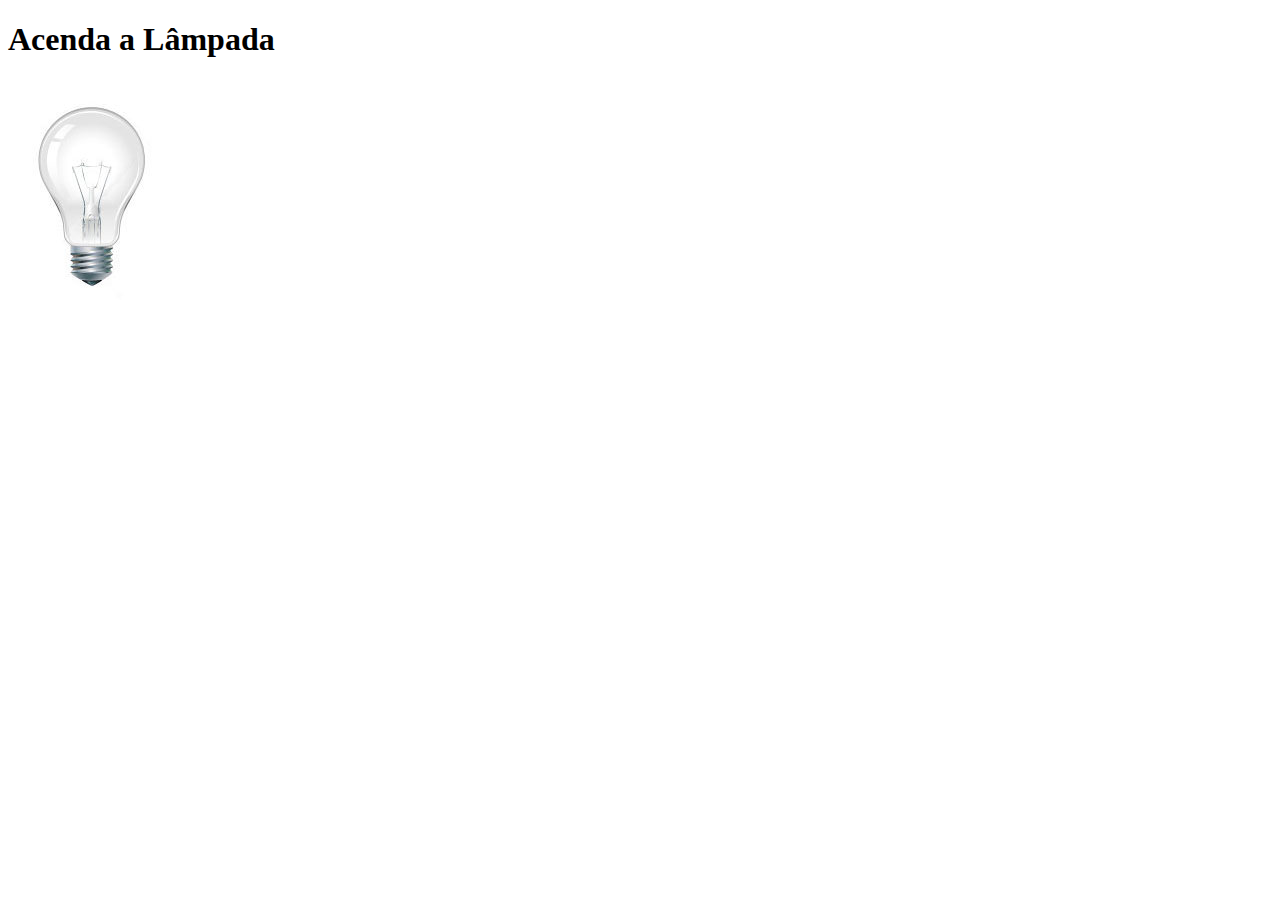
<file: _javascript/testejs04.html>
<!DOCTYPE html>
<html lang="pt-br">
	<head>
		<meta charset="UTF-8"/>
		<title>Teste JavaScript</title>
		<script>
			var quebrada = false;
			function mudaLampada(tipo){
				if(!quebrada){
					document.getElementById("luz").src = "../_imagens/"+tipo+".jpg";
					if(tipo == 'lampada-quebrada'){
						quebrada = true;
					}
				}
			}
		</script>
	</head>
	<body>
		<h1>Acenda a Lâmpada</h1>
		<img src="../_imagens/lampada-apagada.jpg" id="luz" onmousemove="mudaLampada('lampada-acesa')" onmouseout="mudaLampada('lampada-apagada')" onclick="mudaLampada('lampada-quebrada')"/>
	</body>
</html>
</file>
<file: _css/estilo.css>
﻿@charset "UTF-8";
@import url(http://fonts.googleapis.com/css?family=Titillium+Web);
@font-face{
	font-family: 'FonteLogo';
	src: url("../_fonts/bubblegum-sans-regular.otf");
}

.direita{
	text-align: right;
}/*Classe DIREITA- alinha tudo a direita*/

p{
	text-align: justify; 
	text-indent: 50px;
}

a{
	color: #606060;
	text-decoration: none;
}
a:hover{
	text-decoration: underline;
}

header#cabecalho img#icone{
	position: absolute;
	left: 780px;
	top: 70px;
}
header#cabecalho{
	border-bottom: 1px #606060 solid;
	height: 150px;
	background: url("../_imagens/glass-logo-peq.jpg") no-repeat 0px 80px;
	
}
header#cabecalho h1{
	font-family: 'FonteLogo', sans-serif;
	font-size: 30pt;
	color: #606060;
	text-shadow: 1px 1px 1px rgba(0,0,0,.6);
	padding: 0px;
	margin-bottom: 0px;
}
header#cabecalho h2{
	font-family: 'Titillium Web', sans-serif;
	color: #888888;
	font-size: 15pt;
	padding: 0px;
	margin-top: 0px;
}

body{
	font-family: Arial, sans-serif;
	background-color: hsla(165,81%, 93%,0.5);
	color: rgba(0,0,0,1);
}

div#interface{
	width: 900px;
	background-color: #ffffff;
	margin: -20px auto 0px auto;
	box-shadow: 0px 0px 10px rgba(0,0,0,.5);
	padding: 10px;
}

/* Formatação de imagens com legendas*/

figure.foto-legenda{
	position: relative;
	border: 8px solid white;
	box-shadow: 1px 1px 4px black;
}
figure.foto-legenda img {
	width: 100%;
	height: 100%;
}
figure.foto-legenda figcaption{
	opacity: 0;
	position: absolute;
	top: 0px;
	background-color: rgba(0,0,0,.4);
	color: white;
	width: 100%;
	height: 100%;
	padding: 10px;
	box-sizing: border-box;
	transition: opacity 2s;
}
figure.foto-legenda:hover figcaption {
	opacity: 1;
}

/*Formatação do MENU*/ 
nav#menu{
	display: block;
}
nav#menu ul{
	list-style: none;
	text-transform: uppercase;
	position: absolute;
	top: -20px;
	left: 300px;
}
nav#menu li{
	display: inline-block;
	background-color: #dddddd;
	padding: 10px;
	margin: 2px;
	transition: background-color 1s;
}
nav#menu li:hover{
	background-color: #606060;
}
nav#menu h1{
	display: none;
}
nav#menu a{
	color: #000000;
	text-decoration: none;	
}
nav#menu a:hover{
	color: #ffffff;
	text-decoration: underline;	
}

/*Edição das áreas*/
section#corpo{
	display: block;
	width: 500px;
	float: left;
	border-right: 1px solid #606060;
	padding-right: 15px;
}

article#noticia-principal h2{
	font-size: 13pt;
	color: #606060;
	background-color: #dddddd;
	padding: 5px 0px 5px 10px;
	margin: 10px 0px 10px 0px;	
}
/*Edição do Cabeçalho do Artigo*/
header#cabecalho-artigo h1{
	font-family: 'FonteLogo',sans-serif;
	font-size: 20pt;
	color: #606060;
	margin-bottom: 0px;
	margin-top: 0px;
}
header#cabecalho-artigo h2{
	font-size: 13pt;
	color: #cecece;
	background-color: #ffffff;
	margin: 0px;
}
header#cabecalho-artigo h3{
	font-size: 12px;
	color: #606060;
	margin: 0px;
}

table#tabelaspec{
	border: 1px solid #606060;
	border-spacing: 0px;
	margin-left: auto;
	margin-right: auto;
}
table#tabelaspec caption{
	color: #888888;
	font-size: 13pt;
	font-weight: bolder;
}
table#tabelaspec caption span{
	display: block;
	float: right;
	color: #000000;
	font-size: 8pt;
	margin-top: 10px;
}
table#tabelaspec td{
	border: 1px solid #606060;
	padding: 10px;
	text-align: center;
	vertical-align: middle;
}
table#tabelaspec td.ce{
	color: #ffffff;
	background-color: #606060;
	text-align: right;
	vertical-align: top;
	font-weight: bold;
}
table#tabelaspec td.cd{
	background-color: #cecece;
	text-align: left;
}
aside#lateral{
	width: 350px;
	display: block;
	float: right;
	background-color: #dddddd;
	padding: 10px;
	margin-top: 10px;
	box-shadow: 2px 2px 2px rgba(0,0,0,.5);
}
aside#lateral h1{
	font-family: 'FonteLogo', sans-serif;
	font-size: 20pt;
	color: #606060;
	margin-top: 0px;
}
aside#lateral h2{
	background-color: #606060;
	font-size: 13pt;
	color: #ffffff;
	padding: 5px;
}

footer#rodape{
	clear: both;
	border-top: 1px solid #606060;
}
footer#rodape p {
	text-align: center;
}
</file>
<file: _css/form.css>
@charset "UTF-8";

form{
	width: 500px;
	margin: auto;
}

input, textarea{
	font-family: sans-serif;
	font-weight: normal;
	font-size: 13pt;
	background-color: rgba(255,255,255,.8)
}
input:hover, textarea:hover{
	background-color: #dddddd;
}

legend{
	color: #888888;
	font-weight: bold;
	font-size: 13pt;
	font-family: sans-serif;
}

fieldset{
	border-color: #cecece;
	margin: 20px;
}
fieldset#sexo{
	width: 150px;
}
fieldset#usuario{
	background: url("../_imagens/icone-contato.png") no-repeat 95% 95%;
}
fieldset#endereco{
	background: url("../_imagens/icone-endereco.png") no-repeat 95% 95%;
}
fieldset#mensagem{
	background: url("../_imagens/icone-mensagem.png") no-repeat 95% 95%;
}
fieldset#pedido{
	background: url("../_imagens/icone-pagamento.png") no-repeat 95% 95%;
}
</file>
<file: _css/fotos.css>
@charset "UTF-8";

ul#album-fotos{
	width: 700px;
	margin: 0 auto;
	padding: 50px;
	overflow: hidden;
	list-style: none;
}

ul#album-fotos li{
		float: left;
		width: 200px;
		height: 200px;
		margin: 10px;
		border: 5px solid #ffffff;
		background-color: #ffffff;
		box-shadow: 1px 1px 3px rgba(0,0,0,.4);
		-webkit-transition: all .4s ease-in;
}

ul#album-fotos li span{
	opacity: 0;
	color: #ffffff;
	text-shadow: 1px 1px 1px #000000;
	background-color: rgba(0,0,0,.3);
	font-size: 9pt;
	line-height:370px;
	padding: 5px;
}

ul#album-fotos li:hover{
	-webkit-transform: scale(1.5);
}

ul#album-fotos li:hover span{
	opacity: 1;
}

ul#album-fotos li#foto01{
	background: url('../_imagens/galeria-01.jpg') no-repeat;
	background-position: 50% 50%;
	background-size: 400px 400px;
	background-color: #ffffff;
}

ul#album-fotos li#foto01:hover{
	background-position: 0px 0px;
	background-size: 200px 200px;
}

ul#album-fotos li#foto02{
	background: url('../_imagens/galeria-02.jpg') no-repeat;
	background-position: 50% 50%;
	background-size: 400px 400px;
	background-color: #ffffff;
}

ul#album-fotos li#foto02:hover{
	background-position: 0px 0px;
	background-size: 200px 200px;
}

ul#album-fotos li#foto03{
	background: url('../_imagens/galeria-03.jpg') no-repeat;
	background-position: 50% 50%;
	background-size: 400px 400px;
	background-color: #ffffff;
}

ul#album-fotos li#foto03:hover{
	background-position: 0px 0px;
	background-size: 200px 200px;
}

ul#album-fotos li#foto04{
	background: url('../_imagens/galeria-04.jpg') no-repeat;
	background-position: 50% 50%;
	background-size: 400px 400px;
	background-color: #ffffff;
}

ul#album-fotos li#foto04:hover{
	background-position: 0px 0px;
	background-size: 200px 200px;
}

ul#album-fotos li#foto05{
	background: url('../_imagens/galeria-05.jpg') no-repeat;
	background-position: 50% 50%;
	background-size: 400px 400px;
	background-color: #ffffff;
}

ul#album-fotos li#foto05:hover{
	background-position: 0px 0px;
	background-size: 200px 200px;
}

ul#album-fotos li#foto06{
	background: url('../_imagens/galeria-06.jpg') no-repeat;
	background-position: 50% 50%;
	background-size: 400px 400px;
	background-color: #ffffff;
}

ul#album-fotos li#foto06:hover{
	background-position: 0px 0px;
	background-size: 200px 200px;
}
</file>
<file: _css/specs.css>
@charset "UTF-8";

section#conteudo{
	width: 1000px;
	margin: auto;
}
iframe#frame-spec{
	width: 400px;
	height: 280px;
	border: none;
	overflow: hidden;
}

iframe#frame-spec::-webkit-scrollbar{
	display: none;

}
</file>
